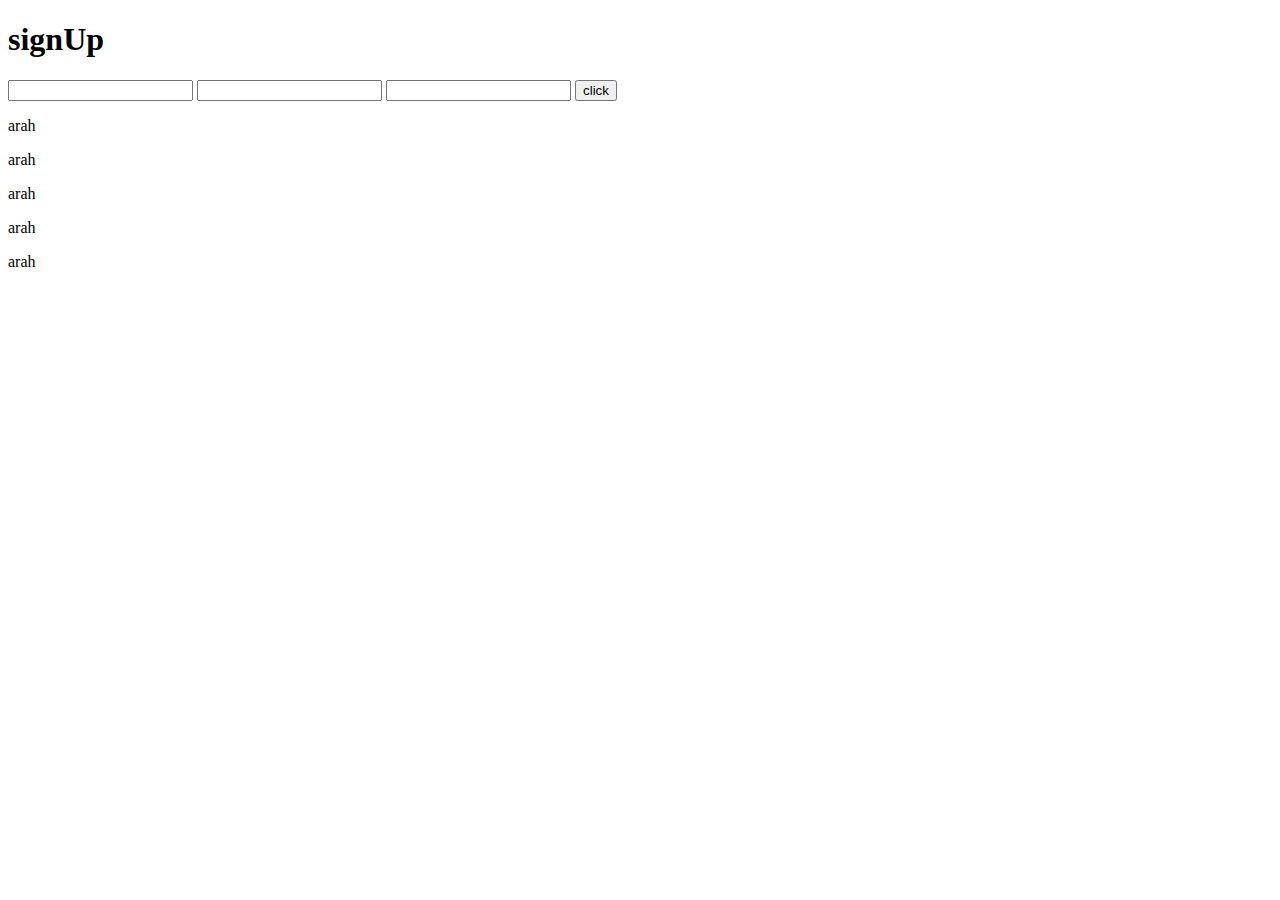
<file: index.html>
<!DOCTYPE html>
<html lang="en">
  <head>
    <meta charset="UTF-8" />
    <meta name="viewport" content="width=device-width, initial-scale=1.0" />
    <title>Document</title>
  </head>
  <body>
    <form>
      <h1>signUp</h1>
      <input type="text" />
      <input type="text" />
      <input type="text" />
      <button>click</button>
      <p>arah</p>
      <p>arah</p>
      <p>arah</p>
      <p>arah</p>
      <p>arah</p>
    </form>
  </body>
</html>
</file>
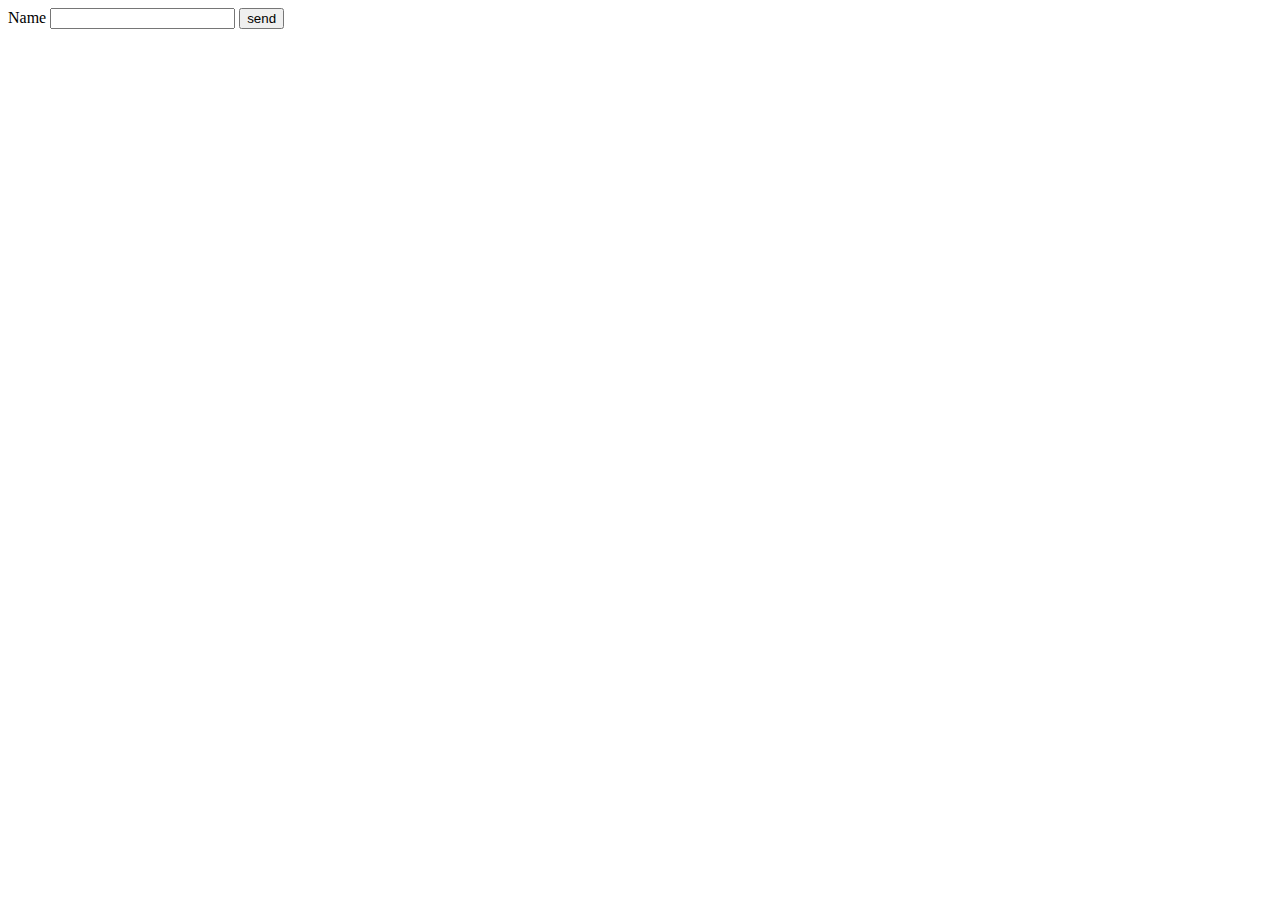
<file: dashboard.html>
<!DOCTYPE html>
<html lang="en">
  <head>
    <meta charset="UTF-8" />
    <meta name="viewport" content="width=device-width, initial-scale=1.0" />
    <title>Document</title>
  </head>
  <body>
    <form>
      <label for="name">Name</label>
      <input type="text" name="name" id="name" />
      <button>send</button>
    </form>
  </body>
</html>
</file>
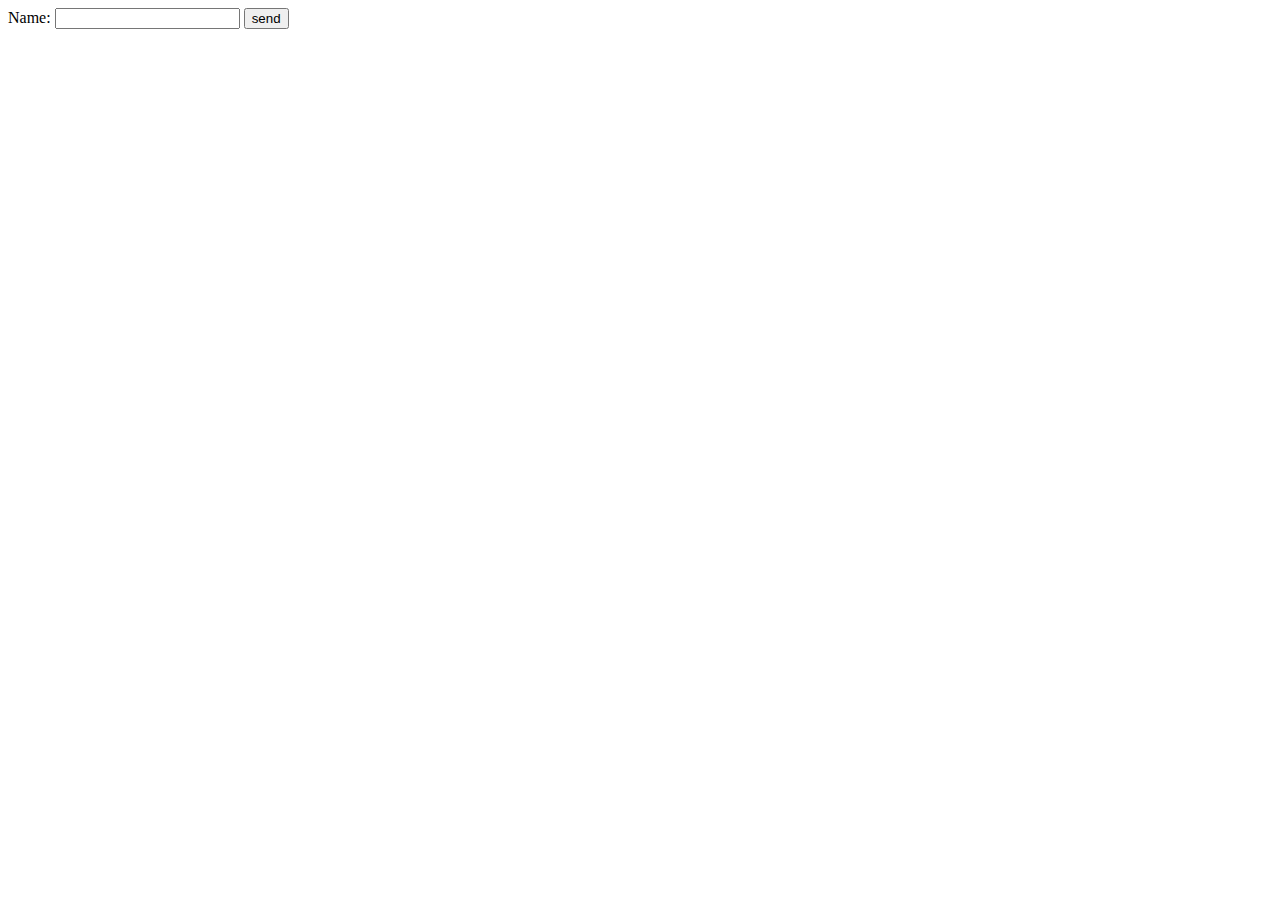
<file: login.html>
<!DOCTYPE html>
<html lang="en">
  <head>
    <meta charset="UTF-8" />
    <meta name="viewport" content="width=device-width, initial-scale=1.0" />
    <title>Document</title>
  </head>
  <body>
    <form>
      <label for="name">Name:</label>
      <input type="text" />
      <button>send</button>
    </form>
  </body>
</html>
</file>
